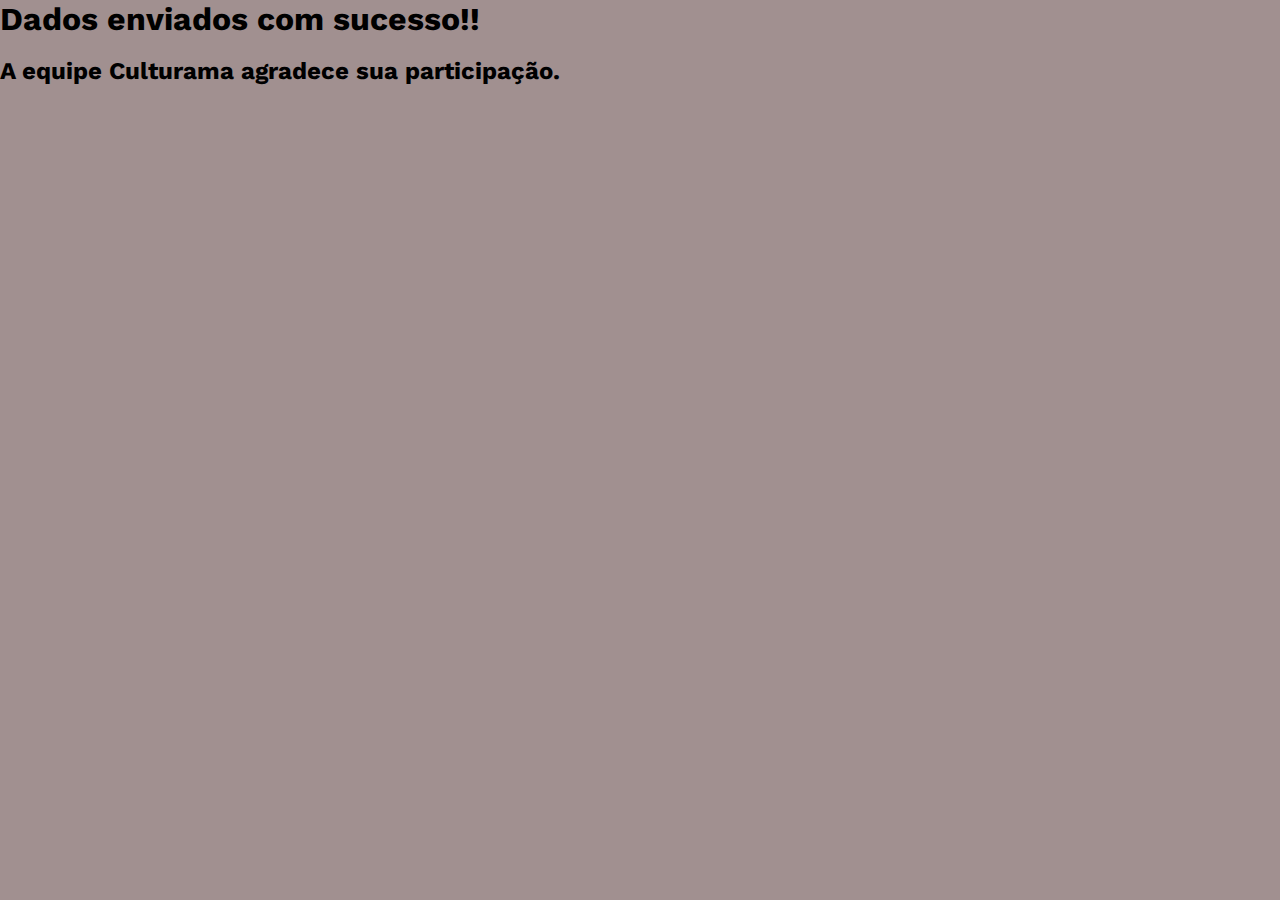
<file: confirmacao.html>
<!DOCTYPE html>
<html lang="pt-br">
<head>
    <meta charset="UTF-8">
    <meta name="viewport" content="width=device-width, initial-scale=1.0">
    <link rel="stylesheet" href="CSS/style.css">
    <link rel="icon" href="culturama-favico.png">

    <title>Confirmação</title>
</head>
<body>
    <h1>Dados enviados com sucesso!!</h1><br>
    <h2>A equipe Culturama agradece sua participação.</h2>
</body>
</html>
</file>
<file: CSS/style.css>
@font-face {
    font-family: "FjallaOne";
    src: url(../fonts/FjallaOne-Regular.ttf) format("truetype");
    font-style: normal;
    font-display: swap;
}

@font-face {
    font-family: "WorkSans";
    src: url(../fonts/WorkSans-VariableFont_wght.ttf) format("truetype");
    font-style: normal;
    font-display: swap;
}

body{
    background-color: #a19090;
    font-family: "WorkSans", sans-serif;
}

*{
    padding: 0;
    margin: 0;
    box-sizing: border-box;
}

header{
    font-family: "FjallaOne", sans-serif;
    text-align: center;
    margin-bottom: 20px;
}

main{
    width: 100%;
    max-width: 700px;
    margin: 20px auto;
    background-color: #eeeded;
    border: 1px solid #cccccc;
    border-radius: 10px;
    padding: 10px;
}

fieldset{
    padding: 10px;
    border: 1px solid #aaaaaa;
    border-radius: 5px;
}

legend{
    padding: 0 10px;
    font-weight: bold;
}

label{
    font-weight: 500;
    margin: 100px 0;
}

input{
    margin: 5px 0;
    padding: 5px;
}

input,textarea{
    width: 100%;
    margin-bottom: 10px;
    border: 1px solid #aaaaaa;
    border-radius: 5px;
}

textarea{
    height: 100px;
    margin-top: 5px;
}

input:focus-visible,
textarea:focus-visible,
select:focus-visible {
    outline: none;
    border: 2px solid #007BFF;
    box-shadow: 0 0 0 2px rgba(0, 123, 255, 0.2);
}

input[type='checkbox'],[type='radio']{
    width: auto;
}

input[type="color"]{
    width: 30px;
    padding: 0;
}

input:invalid,select:invalid{
    outline: none;
    border: 1px solid red;
    box-shadow: 0 0 0 1px rgba(255, 0, 0, 0.301);
}

input:valid:required,select:valid:required{
    outline: none;
    border: 1px solid green;
    box-shadow: 0 0 0 1px rgba(0, 128, 0, 0.267);
}

select{
    margin: 15px 0;
    padding: 0;
}

p{
    font-weight: 600;
    margin-bottom: 10px;
}

button{
    width: 50px;
    height: 30px;
    margin: 10px 10px 0 0;
    cursor: pointer;
}

button[type="submit"]:hover{
    background-color: green;
    color: #ffffff;
}

button[type="reset"]:hover{
    background-color: red;
    color: #ffffff;
}

input[type="checkbox"]:required:not(:checked){
    color: red;
    outline: 1px solid red;
    outline-offset: 1px;
}

input[type="checkbox"]:required:not(:checked) + label {
    color: red;
}

input[type="checkbox"]:required:checked{
    outline: 1px solid green;
    outline-offset: 1px;
}

input[type="checkbox"]:required:checked + label {
    color: green;
}
</file>
